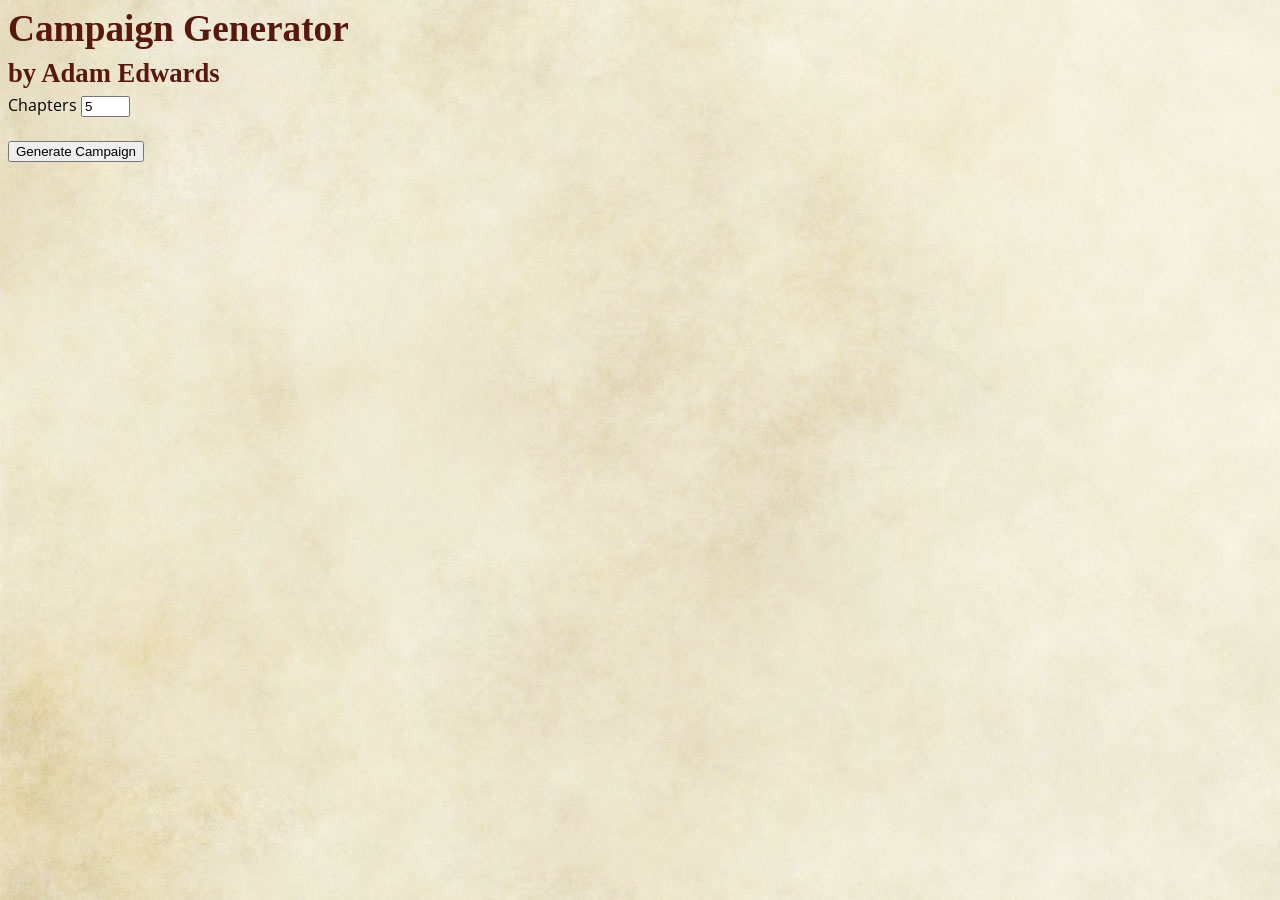
<file: index.html>
<!DOCTYPE HTML>
<html>

<head>
    <meta http-equiv="Content-Type" content="text/html; charset=UTF-8" />
    <link rel="stylesheet" type="text/css" href="https://fonts.googleapis.com/css?family=Open+Sans:400,300,600,700">


    <link rel="stylesheet" type="text/css" href="AdamStyle.css">
</head>

<body>
    <script src="CampaignGen.js"></script>
    <h1>Campaign Generator</h1>
    <h2>by Adam Edwards</h2>
    
    Chapters <input type="text" id="chapterCount" value="5" size="4" /><br/>

    <br/>
    <button onclick="GenerateCampaign()">Generate Campaign</button>

    <p id="SummaryOutput"></p>

    <p id="GeneratorOutput"></p>


    <p></p>

</body>

</html>
</file>
<file: AdamStyle.css>
body {
    font-family: 'Open Sans', serif;
    font-size: 16px;
    background-color: #EEE5CE;
    background-image: url("background.jpg");
    margin-top: 0;
    overflow-y: scroll;
    height: 100%
}
h1,
h2,
h3,
h4 {
    margin-top: .2em;
    margin-bottom: .2em;
    font-family: MrJeeves;
    font-weight: 800;
    color: #58180D
}
h1 {
    column-span: all;
    font-size: .987cm;
    -webkit-column-span: all;
    -moz-column-span: all
}
h1+p::first-letter {
    float: left;
    font-family: Solberry;
    font-size: 10em;
    color: #222;
    line-height: .8em
}
h2 {
    font-size: .705cm
}
h3 {
    font-size: .529cm;
    border-bottom: 2px solid #c9ad6a
}
h4 {
    margin-top: .15cm;
    margin-bottom: 0;
    font-size: .458cm
}
h5 {
    margin-bottom: .2em;
    font-family: ScalySansSmallCaps;
    font-size: .423cm;
    font-weight: 900
}
</file>
